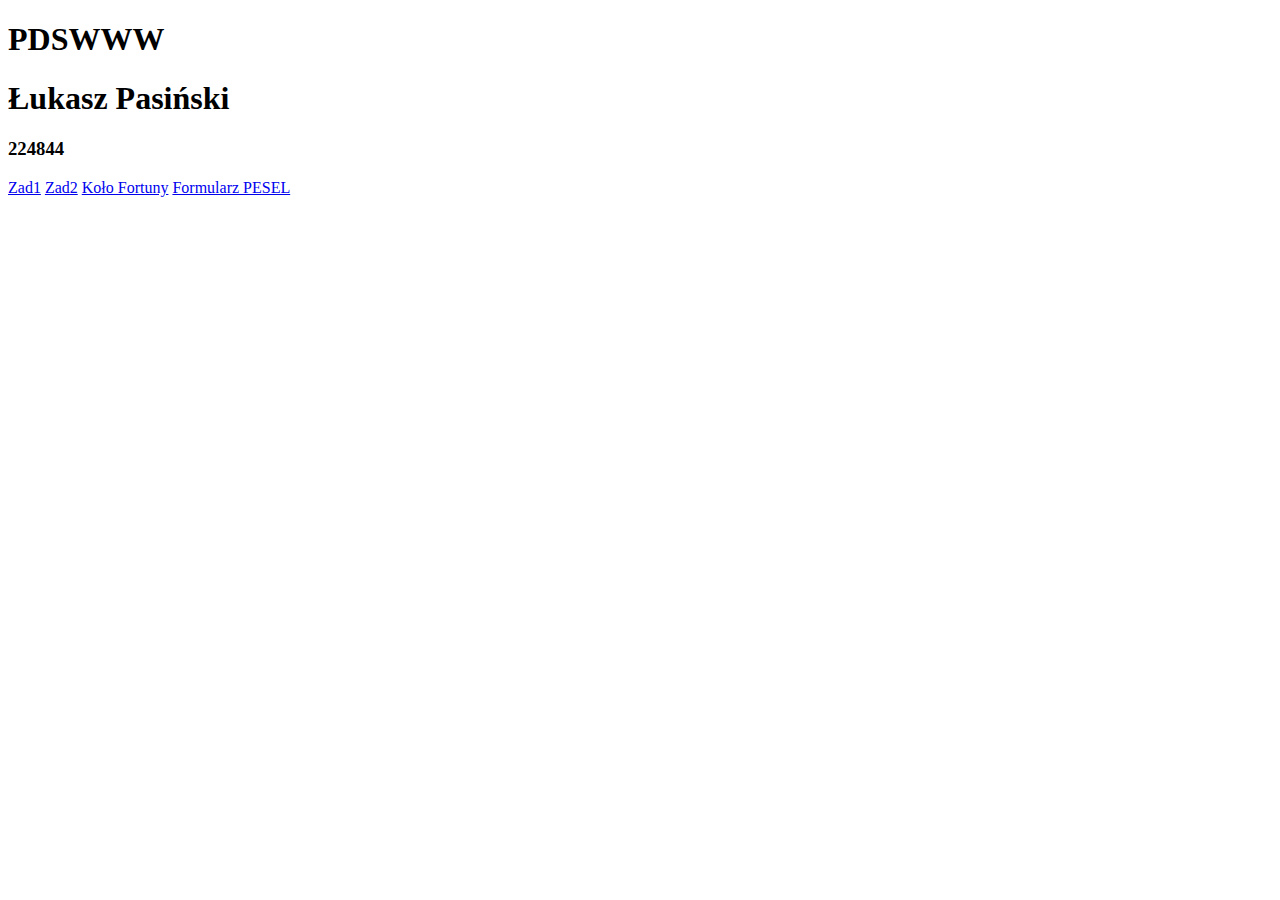
<file: index.html>
<!DOCTYPE html>
<head>
    <title>Title</title>
    <style>
    </style>
</head>
<body>
<header>
    <h1>PDSWWW</h1>
    <h1>Łukasz Pasiński</h1>
    <h3>224844</h3>
</header>
<section>
    <a href="zad1.html">Zad1</a>
    <a href="zad2.html">Zad2</a>
    <a href="kolo_fortuny\kf.htm">Koło Fortuny</a>
    <a href="form_pesel\form.html">Formularz PESEL</a>

</section>
<footer>

</footer>
</body>
</html>
</file>
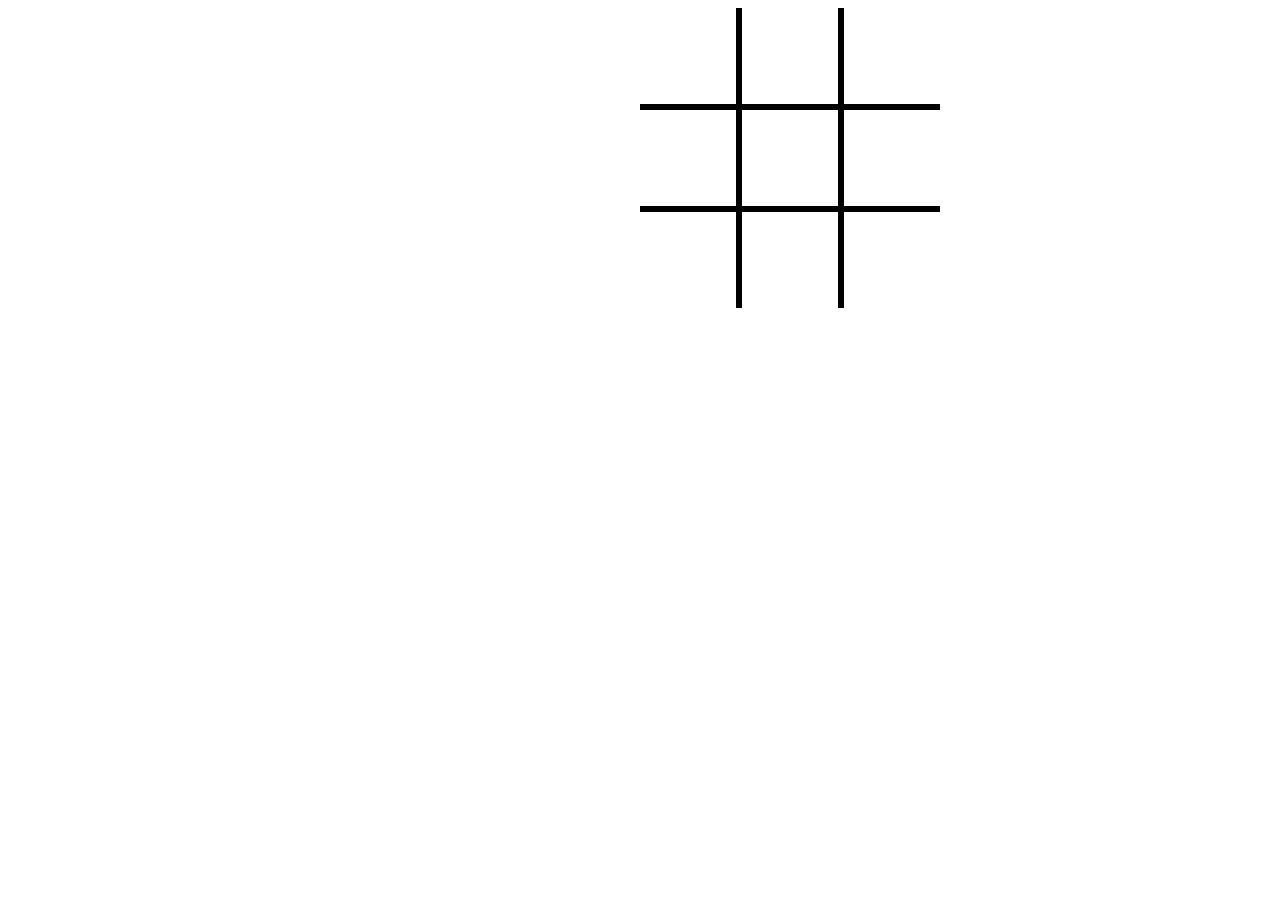
<file: zad1.html>
<!-- zadanie 1
na środku strony tworzymy tablice do gry w kółko i krzyżyk.
I przy najechaniu myszką nadane pole żeby pokazywał sie znak X -->

<!DOCTYPE html>
<head>

    <title>Title</title>
    <style>
        .tictactoe{
            position: center;
            margin-left: 50%;
            width: 300px;
            height: 300px;
            background-color: white;
            color: white;
            text-align: center;
            font-size: 70px;
        }
        .leftTop {
            float: left;
            width: 32%;
            height: 32%;
            border-bottom: 3px solid black;
            border-right: 3px solid black;
        }
        .leftTop:hover{
            color: black;
        }

        .middleTop {
            float: left;
            width: 32%;
            height: 32%;
            border-left: 3px solid black;
            border-bottom: 3px solid black;
            border-right: 3px solid black;
        }

        .middleTop:hover{
            color: black;
        }

        .rightTop {
            float: left;
            width: 32%;
            height: 32%;
            border-left: 3px solid black;
            border-bottom: 3px solid black;

        }
        .rightTop:hover{
            color: black;
        }

        .leftMiddle {
            float: left;
            width: 32%;
            height: 32%;
            border-bottom: 3px solid black;
            border-right: 3px solid black;
            border-top: 3px solid black;

        }
        .leftMiddle:hover{
            color: black;
        }

        .middle {
            float: left;
            width: 32%;
            height: 32%;
            border: 3px solid black;
        }

        .middle:hover {
            color: black;
        }

        .rightMiddle {
            float: left;
            width: 32%;
            height: 32%;
            border-bottom: 3px solid black;
            border-left: 3px solid black;
            border-top: 3px solid black;

        }


        .rightMiddle:hover {
            color: black;
        }

        .leftBottom {
            float: left;
            width: 32%;
            height: 32%;
            border-right: 3px solid black;
            border-top: 3px solid black;

        }
        .leftBottom:hover{
            color:black;
        }
        .middleBottom {
            float: left;
            width: 32%;
            height: 32%;
            border-left: 3px solid black;
            border-top: 3px solid black;
            border-right: 3px solid black;

        }
        .middleBottom:hover{
            color:black;
        }

        .rightBottom {
            float: left;
            width: 32%;
            height: 32%;
            border-left: 3px solid black;
            border-top: 3px solid black;
        }
        .rightBottom:hover {
            color:black;
        }


    </style>
</head>
<body>
<header>
    <div class="tictactoe">
        <div class="leftTop"><span>X</span></div>
        <div class="middleTop"><span>X</span></div>
        <div class="rightTop"><span>X</span></div>
        <div class="leftMiddle"><span>X</span></div>
        <div class="middle"><span>X</span></div>
        <div class="rightMiddle"><span>X</span></div>
        <div class="leftBottom"><span>X</span></div>
        <div class="middleBottom"><span>X</span></div>
        <div class="rightBottom"><span>X</span></div>
    </div>
</header>
<section>

</section>
<footer>

</footer>
</body>
</html>
</file>
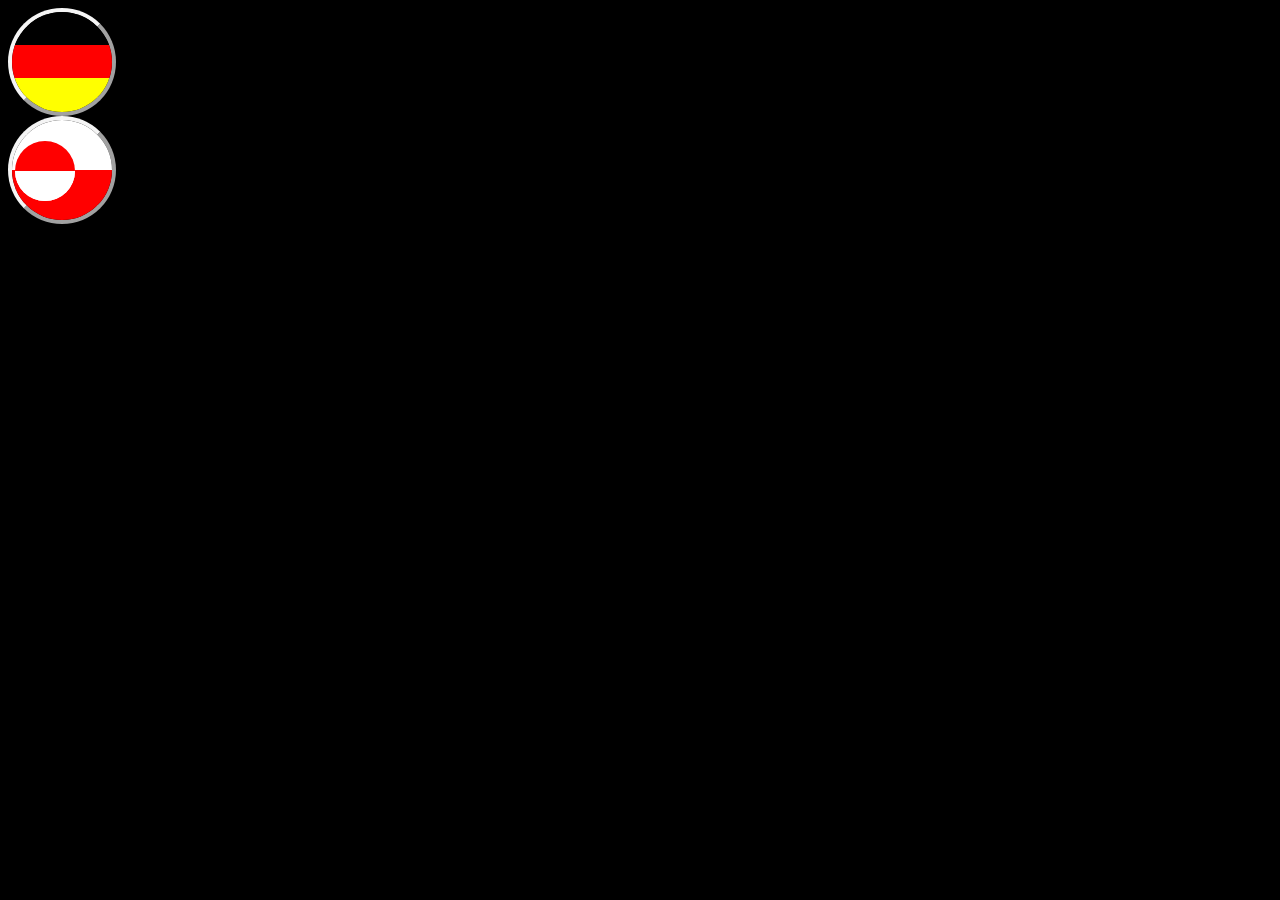
<file: zad2.html>
<!-- zadanie 1
flaga niemiec w kółku
 flaga grenlandii-->

<!DOCTYPE html>
<head>

    <title>Title</title>
    <style>
        body{
            background-color: black;
        }
        .flag{
            overflow: auto;
            width: 100px;
            height: 100px;
            border: 4px outset whitesmoke;
            border-radius: 100%;
        }
        .top1{
            height: 33%;
            background-color: black;
        }
        .middle1 {
            height: 33%;
            background-color: red;
        }
        .bottom1 {
            height: 34%;
            background-color: yellow;
        }
        .top2{
            height: 50%;
            background-color: white;
        }
        .middle2 {
            position: absolute;
            width: 60px;
            height: 60px;
            background-color: white;
            border-radius: 100%;
            overflow: hidden;
            top: 141px;
            left: 15px;
        }

        .middle-top{
            position: relative;
            height: 30px;
            width: 100px;
            background-color: red;
        }
        .middle-bottom{
            position: relative;
            height: 30px;
            width: 100px;
            background-color: white;
        }
        .bottom2 {
            height: 50%;
            background-color: red;
        }


    </style>
</head>
<body>
<header>

</header>
<section>
    <div class="flag">
        <div class="top1"></div>
        <div class="middle1"></div>
        <div class="bottom1"></div>
    </div>
    <div class="flag">
        <div class="top2"></div>
        <div class="middle2">
            <div class="middle-top"></div>
            <div class="middle-bottom"></div>
        </div>
        <div class="bottom2"></div>
    </div>
</section>
<footer>

</footer>
</body>
</html>
</file>
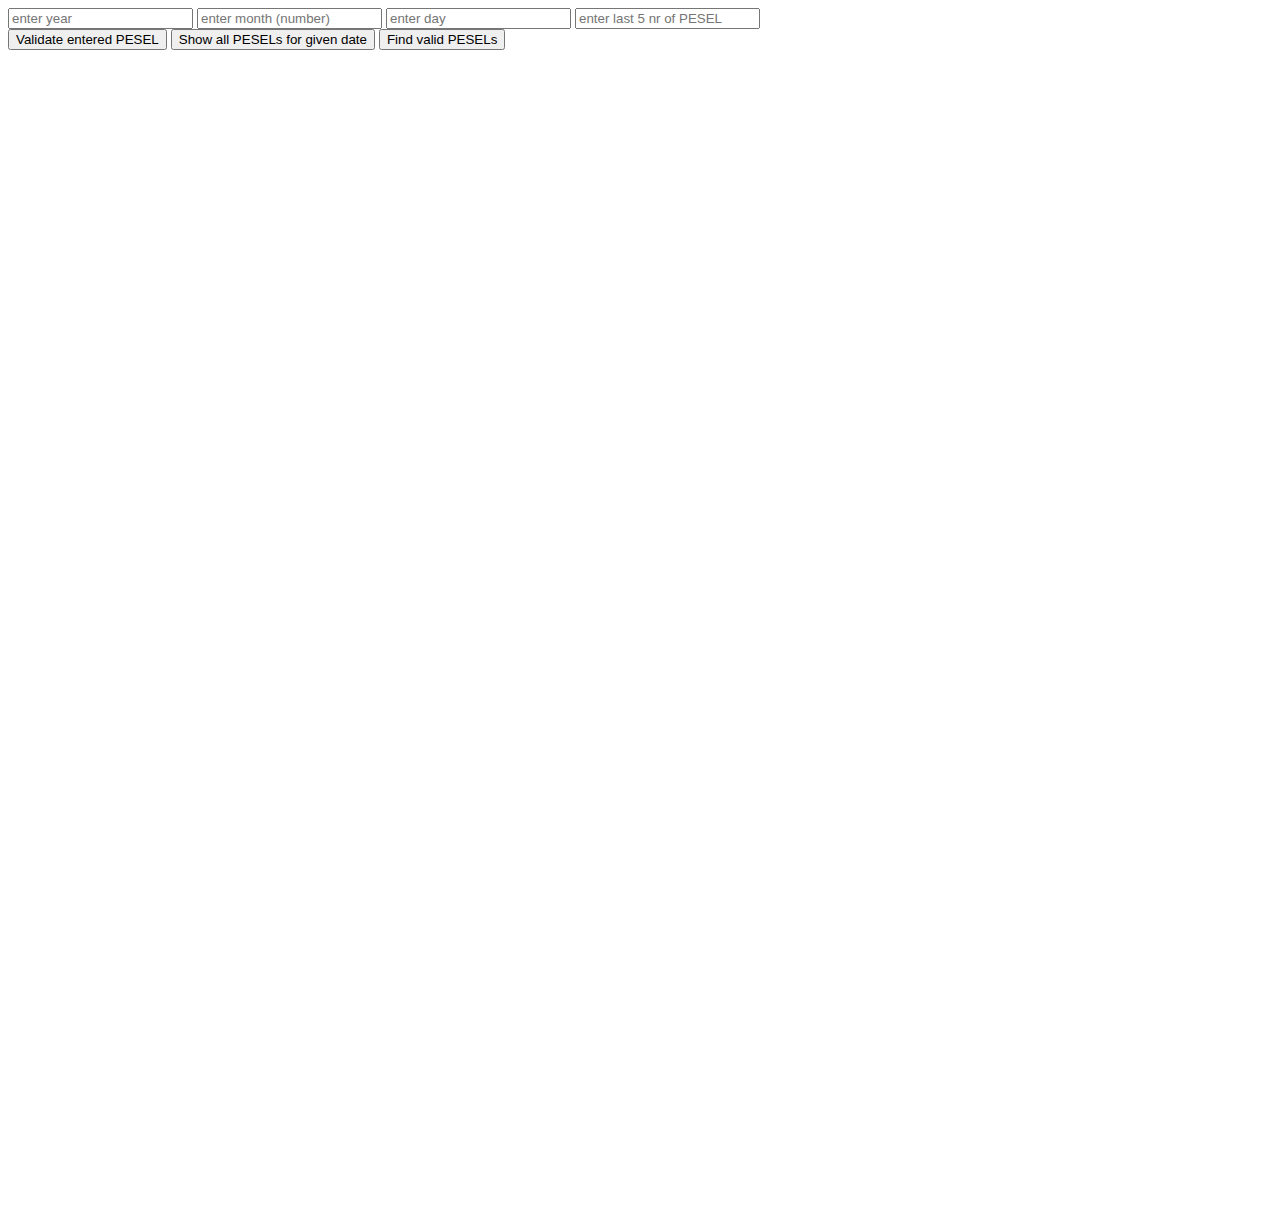
<file: form_pesel/form.html>
<!DOCTYPE html>
<html lang="en">
<head>
    <meta charset="UTF-8">
    <title>Form PESEL</title>
    <style>
        #inputDiv{
            height: 200px;
            width: 100%;
            float: left;

        }

        #resultDiv {
            overflow-wrap: break-word;
            text-align: left;
            height: 1000px;
            width: 500px;
            float: left;
        }
    </style>
</head>
<body>
<div id="inputDiv">
    <input type="text" placeholder="enter year" id="year" maxlength="4"/>
    <input type="text" placeholder="enter month (number)" id="month" maxlength="2"/>
    <input type="text" placeholder="enter day" id="day" maxlength="2"/>
    <input type="text" placeholder="enter last 5 nr of PESEL" id="restPesel" maxlength="5"/><br>
    <button id="validatePesel">Validate entered PESEL</button>
    <button id="showAllPesels">Show all PESELs for given date</button>
    <button id="findValidPesels">Find valid PESELs</button>
</div>
<div id="resultDiv"></div>

<script type="text/javascript" src="main.js"></script>
<!--<script type="text/javascript" src="validate_one_pesel.js"></script>-->
<!--<script type="text/javascript" src="show_all_pesels.js"></script>-->
<!--<script type="text/javascript" src="find_valid_pesels.js"></script>-->
</body>
</html>
</file>
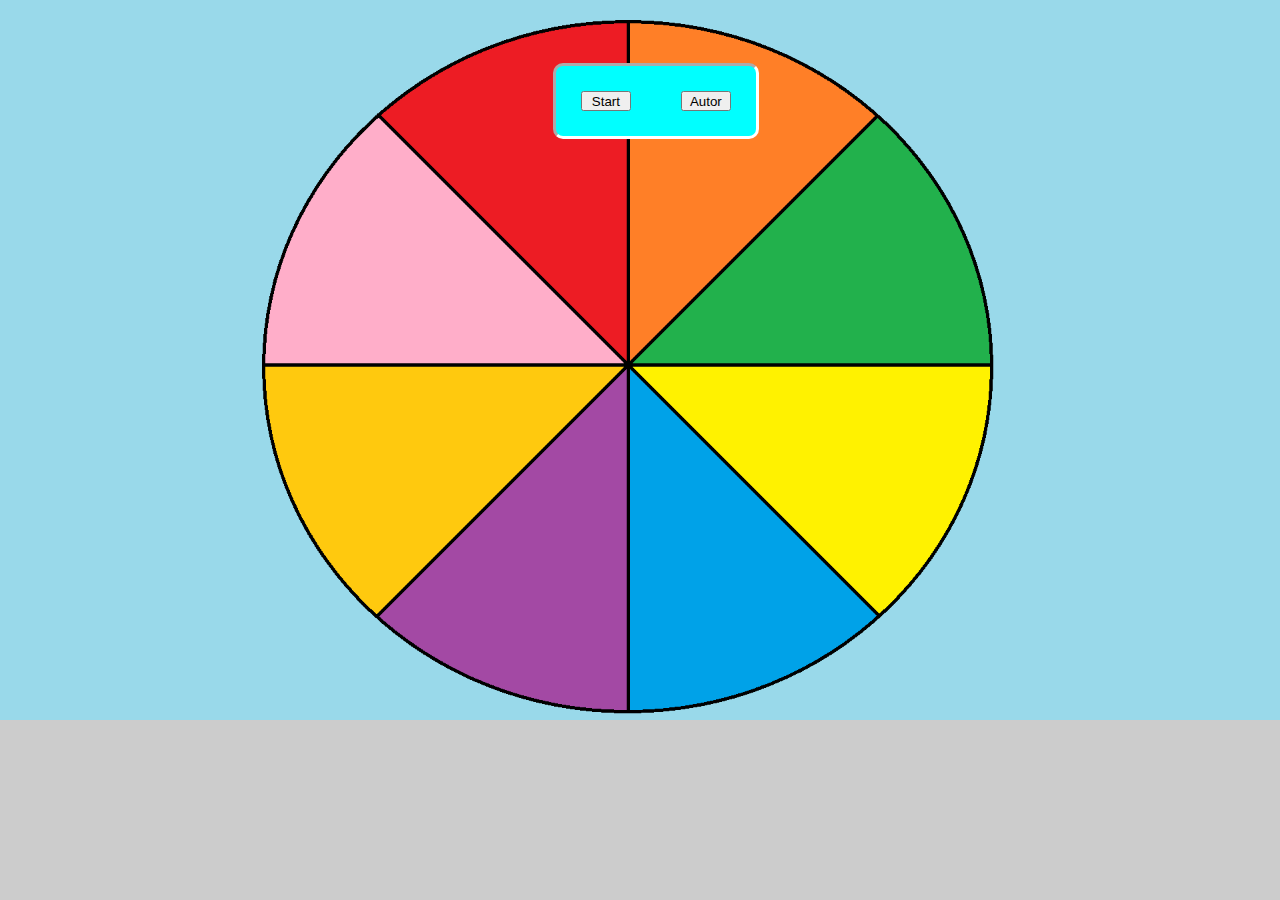
<file: kolo_fortuny/kf.htm>
<!doctype html>
 	<!-- 
 		CSS JS JSON PETLE TWORZENIE ELEMENTOW WKLADANIE ELEMENTOW SPRAWDZENIE TEKSTU ETC 

	WIEDZA : 
	https://www.w3schools.com/js/js_htmldom_eventlistener.asp

	KOLO FORTUNY
	
	tło pod spodem (css background image, background position , background size)
	dwa przyciski tworzone funkcją Start Game : jeden start drugie Autor 
	Start zaczyna gre A
	Autor : Fixed div szer/wys 60% 60% , prawy gorny rog zamknij, z informacją o autorze imie nazwisko numer albumu cos od siebie :)


	GRA:

	Na początku trzeba stworzyc ładne okienka pokazujace odgadywane losowo z JSONa słowo, proszę użyć róznych cssow np box-shadow
	każda litera to osobno stworzony np span.
	Potem w polu tekstowym duzym wysrodkowanym pod hasłem prosimy uzytkownika o litere. Jeśli w haśle są takie litery to odkrywamy je.
	Jeśli brak takiej litery to odejmuje od zyć 1 punkt.
	Jeśli wszystkie litery odgadlismy to dodajemy uzytkownikowi 5 dodatkowych zyć i losujemy gre od początku.
	W prawym gornym rogu pokazujemy liczbę zyć
	


 	-->

	<html>
	<head>
		<meta charset="UTF-8"/>
		<link rel="stylesheet" type="text/css" href="style.css"/>

	</head>
	<body>

		<div id="gameInfo">
			<div id="lives"></div>
			<div id="points"></div>
		</div>
		<div id="letters" style="display: none"></div>
		<div id="game" style="display: none">
			<div class="input">
				<input type="text" placeholder="wpisz litere" id="wpisz_litere" maxlength="1"/>
				<button id="sprawdz">Sprawdź</button>
			</div>

		</div>
		<div id="autorDiv" style="display: none">
			<div id="info">
				<button id="close">Close</button><br>
				<b>Łukasz Pasiński</b><br>
				<b>224844</b><br>
				<b>Coś o mnie: Lubię pizzę.</b>
			</div>
		</div>
		<div id="gamestart"></div>
		<script type="text/javascript" src="countries.js"></script>		
		<script type="text/javascript" src="fortuna.js"></script>
	</body>
	</html>
</file>
<file: kolo_fortuny/style.css>
#letterBox {
    float: left;
    width: 40px;
    height: 40px;
    border: black 1px solid;
    padding: 1px;
    border-radius: 10px;
    position: center;
}
#gameInfo {
    position: center;
    text-align: right;
    width: 100%;
    height: 60px;
    float: left;

}
#letters{
    position: center;
    padding-left: 30%;
    text-align: center;
    font-size: 30px;
    float: left;
    height: 200px;
    margin-left: 5%;
    width: 30%;

}

#game{
    position: center;
    float: left;
    width: 100%;
    padding-left: 40%;

}

#info{
    margin-left: 25%;
    margin-top: 5%;
    padding-left: 15px;
    padding-top: 15px;
    height: 15%;
    width: 180px;
    position: fixed;
    background-color: aqua;
    border-radius: 10px;
    border: white 3px inset;

}

#close{
    margin-left: 70%;
}

#autorDiv{
    position: fixed;
    height: 60%;
    width: 60%;
    margin-left: 18%;
    border: black 1px solid;
    border-radius: 10px;

}

#gamestart {
    height: 70px;
    width: 200px;
    position: relative;
    margin-left: 43%;
    margin-top: 5%;
    background-color: aqua;
    border-radius: 10px;
    border: white 3px inset;
}

body {
    font-family: "Arial Black";
    width: 99%;
    height: 100%;
    background-image: url("KoloFortuny_logo.png");
    background-color: #cccccc;
    background-position: center top;
    background-repeat: no-repeat;
    background-size: 100%;
}
</file>
